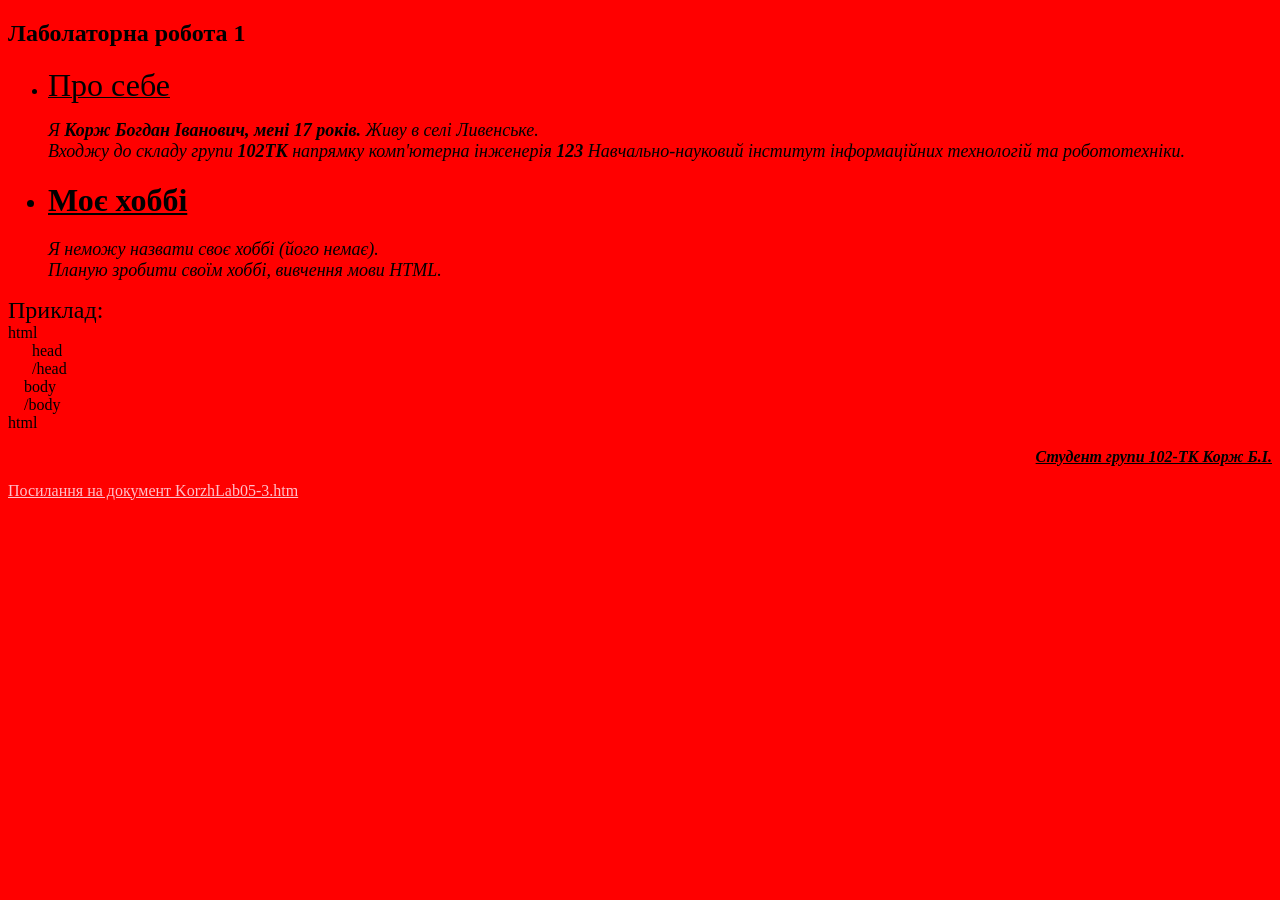
<file: KorzhLab02-9.1.htm>
<!DOCTYPE html>
<html>
    <head>
        <title> "Про себе","Моє хоббі"</title>
        <meta name="Description" content="Лаболаторна робота 1,WEB-програмування,про себе"/>
        <meta name="Keyvords"  content="Лаболаторна робота 1,WEB-програмування,про себе"/>
    </head>
            <body vlink="green" link="pink" style="background-color:#ff0000;">  
            <h2>Лаболаторна робота 1</h2>
            <p align="justify">
                <ul>
            <li><u><font size="6">Про себе</font></u></li></p>
            <p><font size="4"><i>Я <b>Корж Богдан Іванович, мені 17 років.</b> Живу в селі Ливенське.<br>
            Входжу до складу групи <b>102ТК</b> напрямку комп'ютерна інженерія <b>123</b>
            Навчально-науковий інститут інформаційних технологій та робототехніки.</i></font><br></p>
            <h2><li><u><font size="6">Моє хоббі</font></u></li></h2>
            <p><font size="4"><i>Я неможу назвати своє хоббі (його немає).<br>
            Планую зробити своїм хоббі, вивчення мови HTML.<br>
            </i></font>
        </ul>
    </p>
            <font size="5">Приклад:</font><br>
            <font size="3">html<br>
                &nbsp;&nbsp;&nbsp;&nbsp;&nbsp;&nbsp;head<br>
                &nbsp;&nbsp;&nbsp;&nbsp;&nbsp;&nbsp;/head<br>
                &nbsp;&nbsp;&nbsp;&nbsp;body<br>
                &nbsp;&nbsp;&nbsp;&nbsp;/body<br>
html<br>
<p align="right"><i><u><b>Студент групи 102-ТК Корж Б.І.</b></u></i></p>
</font>
<p>
    <a href="c:\Users\Admin\OneDrive\Рабочий стол\Веб програмування\Lab WEB1\KorzhLab05-3.htm" Target="">Посилання на документ KorzhLab05-3.htm</a>
</p>
        </body>
    </html>
</file>
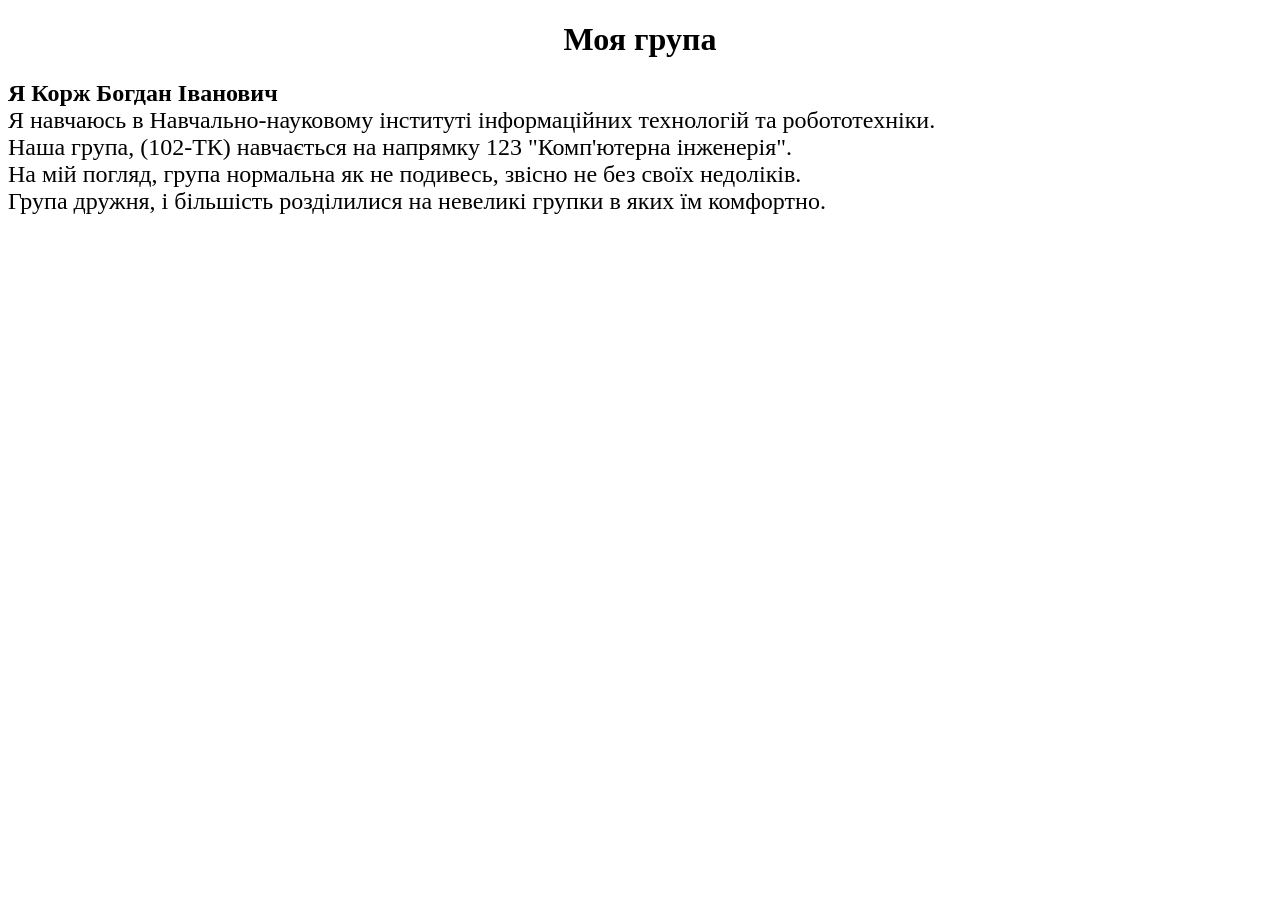
<file: KorzhLab03-4.htm>
<!DOCTYPE html>
<html>
    <head>
        <title>Моя група</title>
    </head>
    <body background="c:\Users\Admin\OneDrive\Документы\Лаболаторна робота 3 з WEB.gif">
         <h1 align="center">Моя група</h1>
        <p align="left">
            <font size="5">
            <b>Я Корж Богдан Іванович</b><br>
            Я навчаюсь в Навчально-науковому інституті інформаційних технологій та робототехніки.<br>
            Наша група, (102-ТК) навчається на напрямку 123 "Комп'ютерна інженерія".<br>
            На мій погляд, група нормальна як не подивесь, звісно не без своїх недоліків.<br>
            Група дружня, і більшість розділилися на невеликі групки в яких їм комфортно.<br>
        </font>
        </p>
    </body>
</html>
</file>
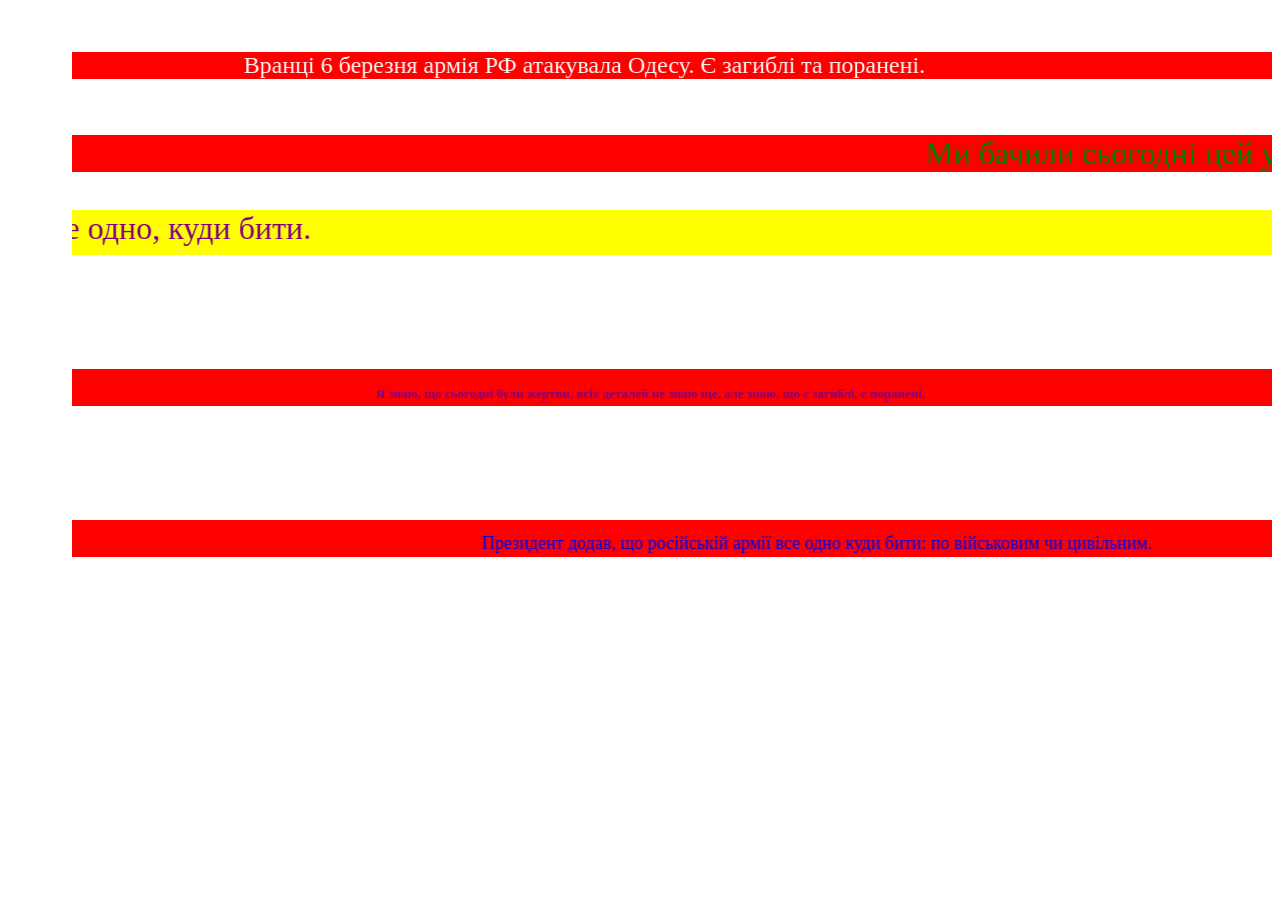
<file: KorzhLab04-2.htm>
<!DOCTYPE html>
<html>
    <head>
        <meta charset="utf-8">
        <title>Лаболаторна робота 4</title>
    </head>
    <body>
        <p align="right">
            <br><br>
            <marquee scrollamount="29" width="1200" heigh="60" bgColor="#ff0000"  behavior="alternate">
            <font color="#fffafa" face="verdana" size="5">
                Вранці 6 березня армія РФ атакувала Одесу. Є загиблі та поранені.</font>
             </marquee>
        </p>
        <p align="right">
            <br><br>
            <marquee  scrollamount="29" width="1200" heigh="60" bgColor="#ff0000"  behavior="scroll">
                <font color="green" face="verdana" size="6">
                    Ми бачили сьогодні цей удар.</font>
            </marquee>
            <br><br>
        </p>
        <p align="right">
                <font color="purple" face="verdana" size="6">
                    <marquee scrollamount="20" width="1200" height="45" bgColor="yellow"  behavior="slide" direction="right"> 
                        Ви бачите, з ким ми маємо справу, їм все одно, куди бити.
            </font>
                </marquee>
        </p>
        <p align="right">
            <br><br>
                <marquee scrollamount="29" width="1200" heigh="60" bgColor="#ff0000"  behavior="alternate">
                    <font color="purple" face="verdana" size="2"><b>
                    Я знаю, що сьогодні були жертви, всіх деталей не знаю ще, але знаю. що є загиблі, є поранені.
                    </b>
                    </font>
                </marquee>
        </p>
        <p align="right">
            <br><br>
                <marquee scrollamount="10" width="1200" heigh="60" bgColor="#ff0000"  behavior="alternate">
                    <font color="purplee" face="verdana" size="4">
                    Президент додав, що російській армії все одно куди бити: по військовим чи цивільним.
                    </font>
                </marquee>
        </p>
    </body>
</html>
</file>
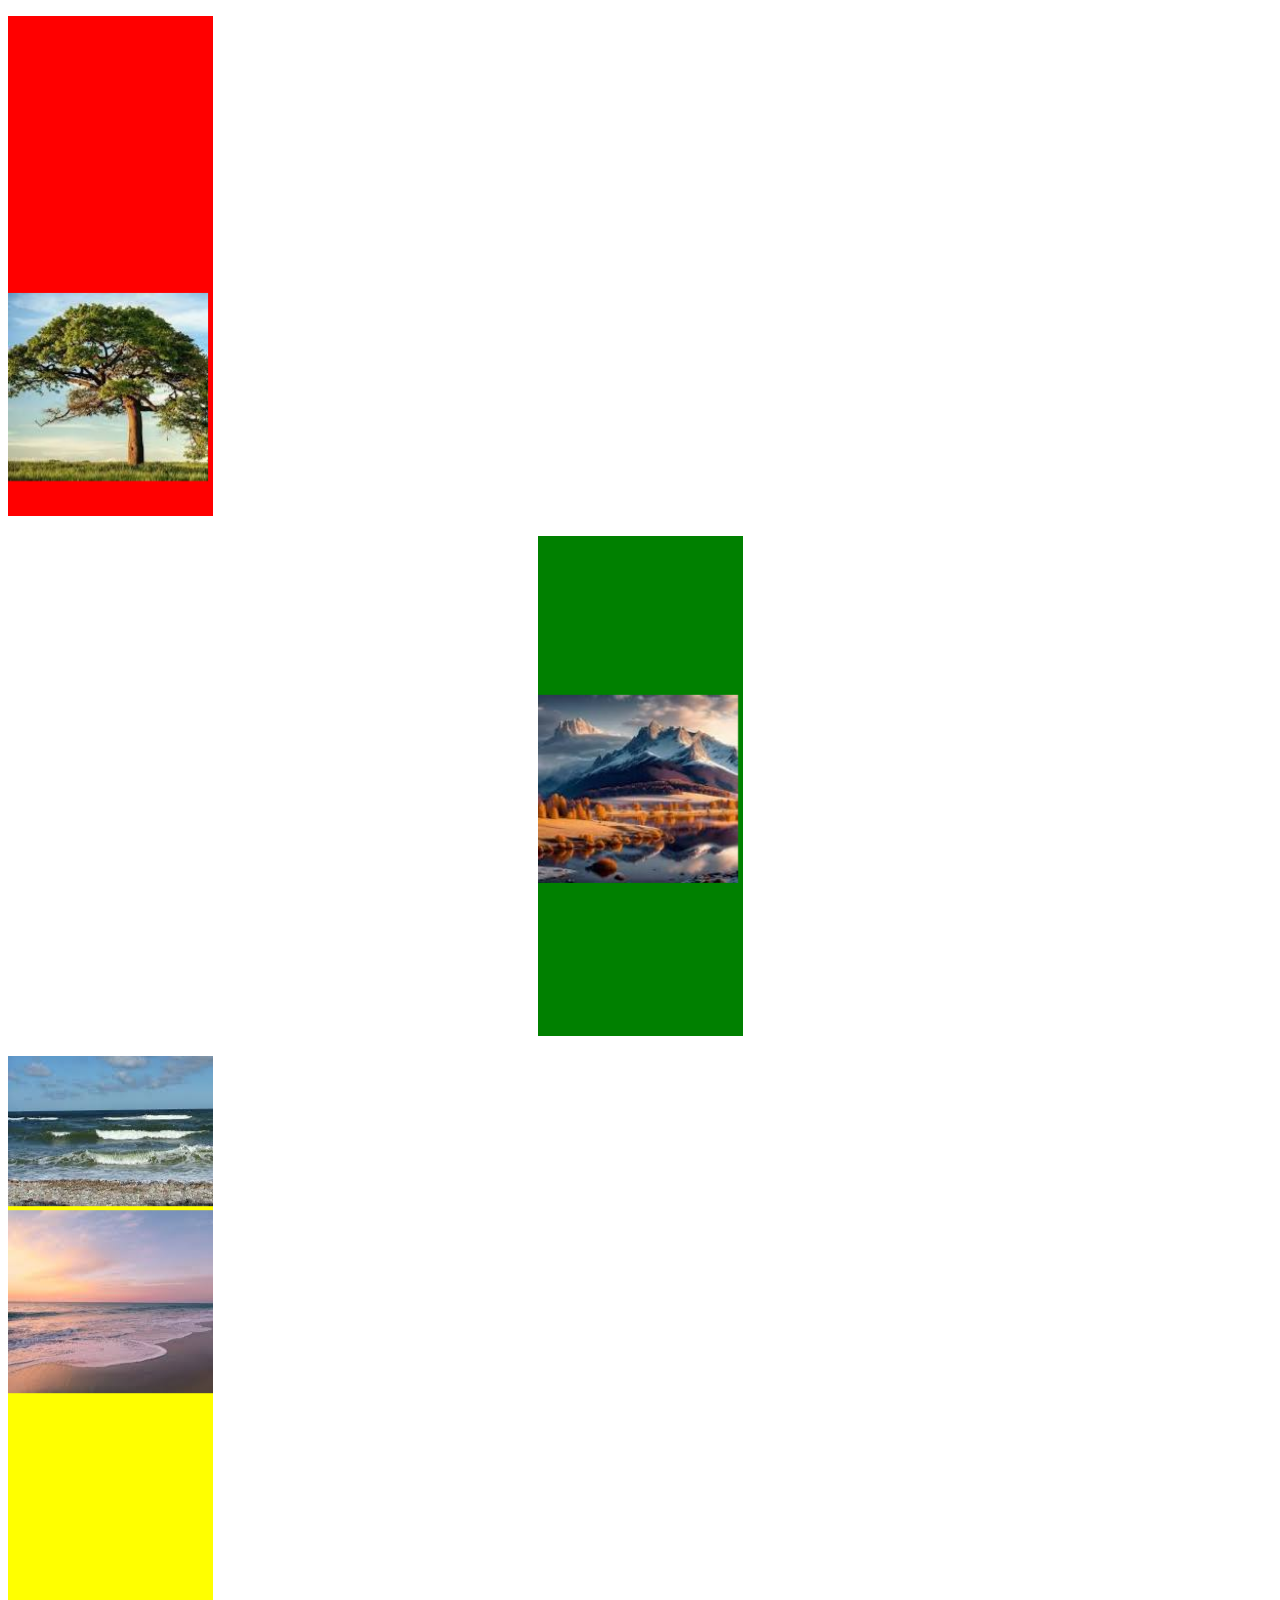
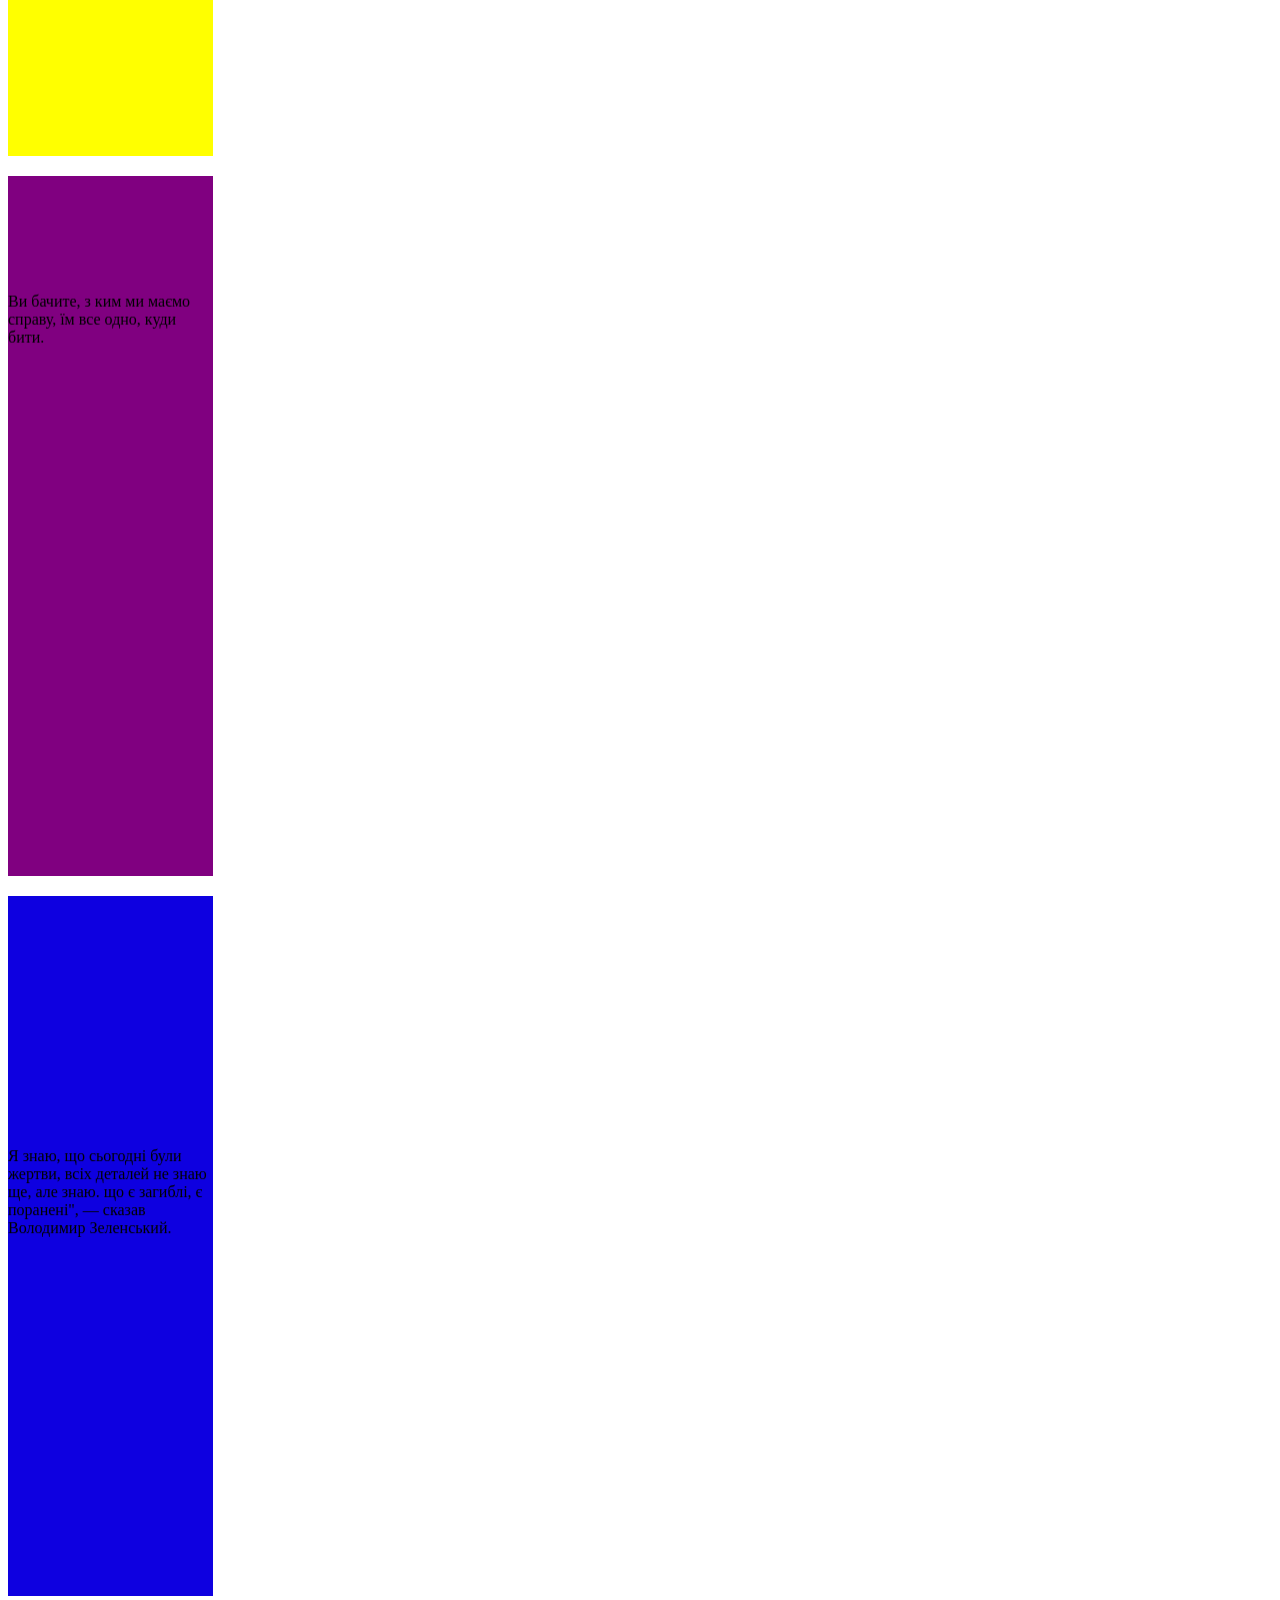
<file: KorzhLab04-3.htm>
<!DOCTYPE html>
<html>
    <head>
        <meta charset="utf-8">
        <title>Рухома картинка</title>
    </head>
    <body>
        <p>
            <marquee scrollamount="20" width="205" height="500" bgColor="#ff0000"  behavior="alternate" direction="down">
                <img src="[data-uri]" width="200" alt="gggg">
            </marquee>
        </p>
            <p align="center">
                <marquee scrollamount="20" width="205" height="500" bgColor="green"  behavior="scroll" direction="up">
                    <img src="[data-uri]" width="200" alt="hhh">
                </marquee>
            </p>
            <p>
                <marquee scrollamount="20" width="205" height="700" bgColor="yellow"  behavior="slide" direction="down">
                    <img src="[data-uri]"><img src="[data-uri]">
                </marquee>
            </p>
            <p>
                <marquee scrollamount="10" width="205" height="700" bgColor="purple"  behavior="slide" direction="down">
                    Ви бачите, з ким ми маємо справу, їм все одно, куди бити.
                </marquee> 
            </p>
            <p>
                <marquee scrollamount="20" width="205" height="700" bgColor="peple"  behavior="slide" direction="down">
                    Я знаю, що сьогодні були жертви, всіх деталей не знаю ще, але знаю. що є загиблі, є поранені", — сказав Володимир Зеленський.
    </body>
</html>
</file>
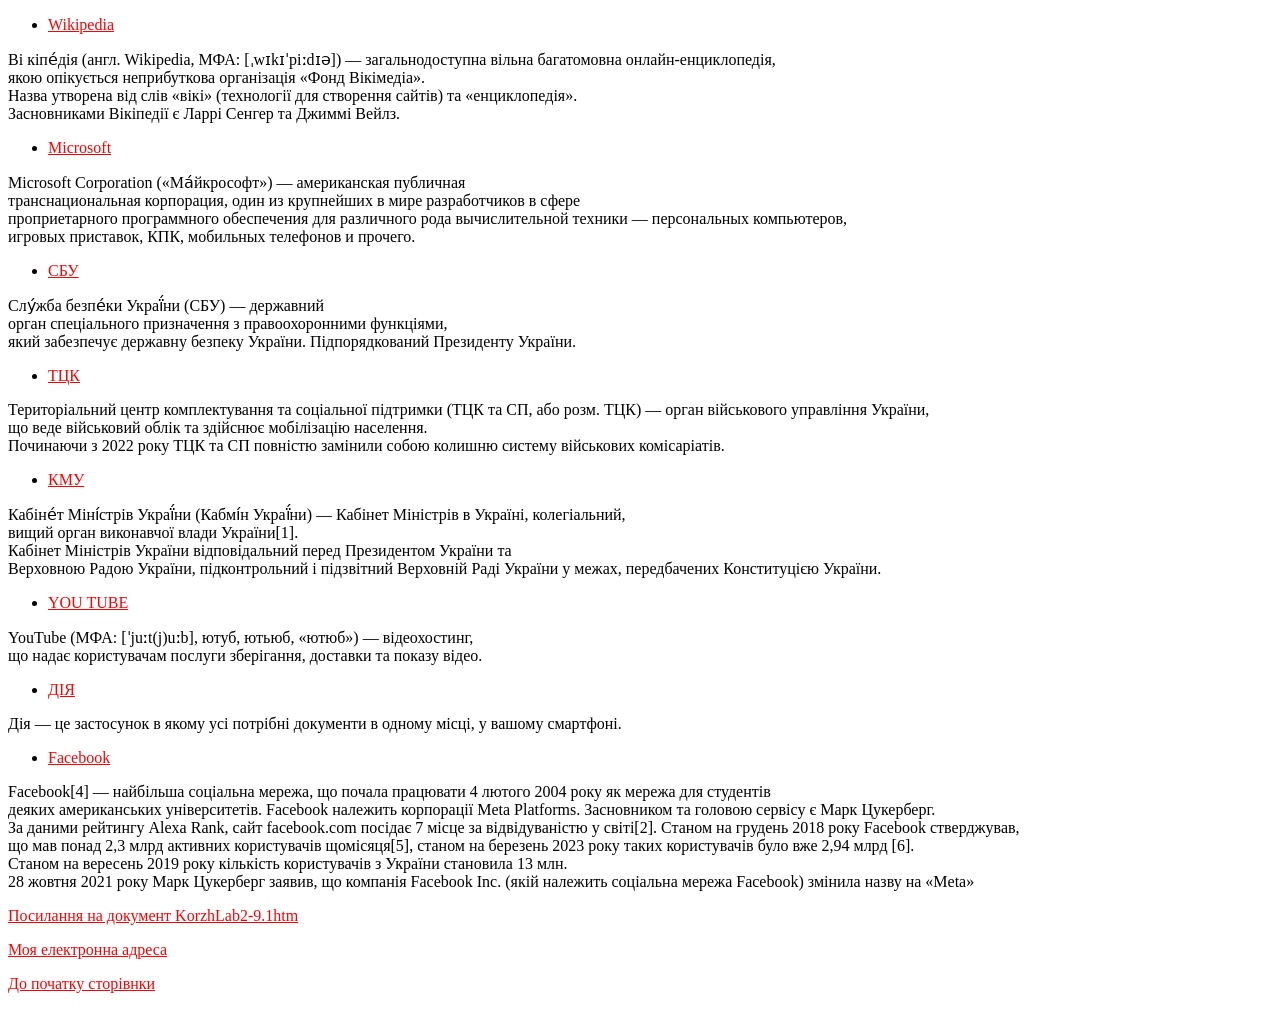
<file: KorzhLab05-3щщ.htm>
<!DOCTYPE html>
<html>
    <head>
        <meta charset="utf-8">
        <title>Мої гіпер посилання</title>
    </head>
    <body vlink="green" link="red">
        </p>
        <p>
            <ul>
                <li>
            <a href="https://ru.wikipedia.org/wiki/%D0%97%D0%B0%D0%B3%D0%BB%D0%B0%D0%B2%D0%BD%D0%B0%D1%8F_%D1%81%D1%82%D1%80%D0%B0%D0%BD%D0%B8%D1%86%D0%B0">Wikipedia</a>
                </li>
            </ul>
            <a name="Ві">Ві</a> кіпе́дія (англ. Wikipedia, МФА: [ˌwɪkɪˈpiːdɪə]) — загальнодоступна вільна багатомовна онлайн-енциклопедія,<br>
            якою опікується неприбуткова організація «Фонд Вікімедіа».<br> 
            Назва утворена від слів «вікі» (технології для створення сайтів) та «енциклопедія».<br> 
            Засновниками Вікіпедії є Ларрі Сенгер та Джиммі Вейлз.<br>
            </p>
            <p>
            <ul>
                <li>
                    <a href="https://www.microsoft.com/uk-ua">Microsoft</a> 
                </li>
            </ul>
            Microsoft Corporation («Ма́йкрософт») — американская публичная<br>
            транснациональная корпорация, один из крупнейших в мире разработчиков в сфере<br> 
            проприетарного программного обеспечения для различного рода вычислительной техники — персональных компьютеров,<br> 
            игровых приставок, КПК, мобильных телефонов и прочего.<br>
            </p>
                <p>
                    <ul>
                <li>
                    <a href="https://ssu.gov.ua/">СБУ<br>
                    </a>
                </li>
            </ul>
            Слу́жба безпе́ки Украї́ни (СБУ) — державний<br>
            орган спеціального призначення з правоохоронними функціями,<br> 
            який забезпечує державну безпеку України. Підпорядкований Президенту України.<br>
        </p>
        <p>
            <ul>
        <li>
            <a href="https://tck.pl.ua/">ТЦК</a>
        </li>
    </ul>
    Територіальний центр комплектування та соціальної підтримки (ТЦК та СП, або розм. ТЦК) — орган військового управління України,<br>  
    що веде військовий облік та здійснює мобілізацію населення.<br>  
    Починаючи з 2022 року ТЦК та СП повністю замінили собою колишню систему військових комісаріатів.<br> 
</p>
<p>
    <ul>
<li>
    <a href="https://www.kmu.gov.ua/">КМУ</a>
</li>
</ul>
Кабіне́т Міні́стрів Украї́ни (Кабмі́н Украї́ни) — Кабінет Міністрів в Україні, колегіальний,<br> 
вищий орган виконавчої влади України[1].<br> 
Кабінет Міністрів України відповідальний перед Президентом України та<br> 
Верховною Радою України, підконтрольний і підзвітний Верховній Раді України у межах, передбачених Конституцією України.<br>
</p>
<p>
    <ul>
<li>
    <a href="https://www.youtube.com/?gl=UA&hl=uk">YOU TUBE</a>
</li>
</ul>
YouTube (МФА: [ˈjuːt(j)uːb], ютуб, ютьюб, «ютюб») — відеохостинг,<br> 
що надає користувачам послуги зберігання, доставки та показу відео.<br>
</p>
<p>
    <ul>
<li>
    <a href="https://diia.gov.ua/">ДІЯ</a>
</li>
</ul>
Дія — це застосунок в якому усі потрібні документи в одному місці, у вашому смартфоні.<br> 
</p>
<p>
    <ul>
<li>
    <a href="https://uk-ua.facebook.com/">Facebook</a>
</li>
</ul>
Facebook[4] — найбільша соціальна мережа, що почала працювати 4 лютого 2004 року як мережа для студентів<br>
деяких американських університетів. Facebook належить корпорації Meta Platforms. Засновником та головою сервісу є Марк Цукерберг.<br> 
За даними рейтингу Alexa Rank, сайт facebook.com посідає 7 місце за відвідуваністю у світі[2]. Станом на грудень 2018 року Facebook стверджував,<br> 
що мав понад 2,3 млрд активних користувачів щомісяця[5], станом на березень 2023 року таких користувачів було вже 2,94 млрд [6].<br> 
Станом на вересень 2019 року кількість користувачів з України становила 13 млн.<br>
28 жовтня 2021 року Марк Цукерберг заявив, що компанія Facebook Inc. (якій належить соціальна мережа Facebook) змінила назву на «Meta»<br>
</p>
<p>
    <a href="c:\Users\Admin\OneDrive\Рабочий стол\Веб програмування\Lab WEB1\KorzhLab02-9.1.htm">Посилання на документ KorzhLab2-9.1htm</a>
</p>
<p>
    <a href="mailto:kkorzh2817@gmail.com">Моя електронна адреса</a>
</p>
<p>
    <a href="#Ві">До початку сторівнки</a>
</p>
    </body>
</html>
</file>
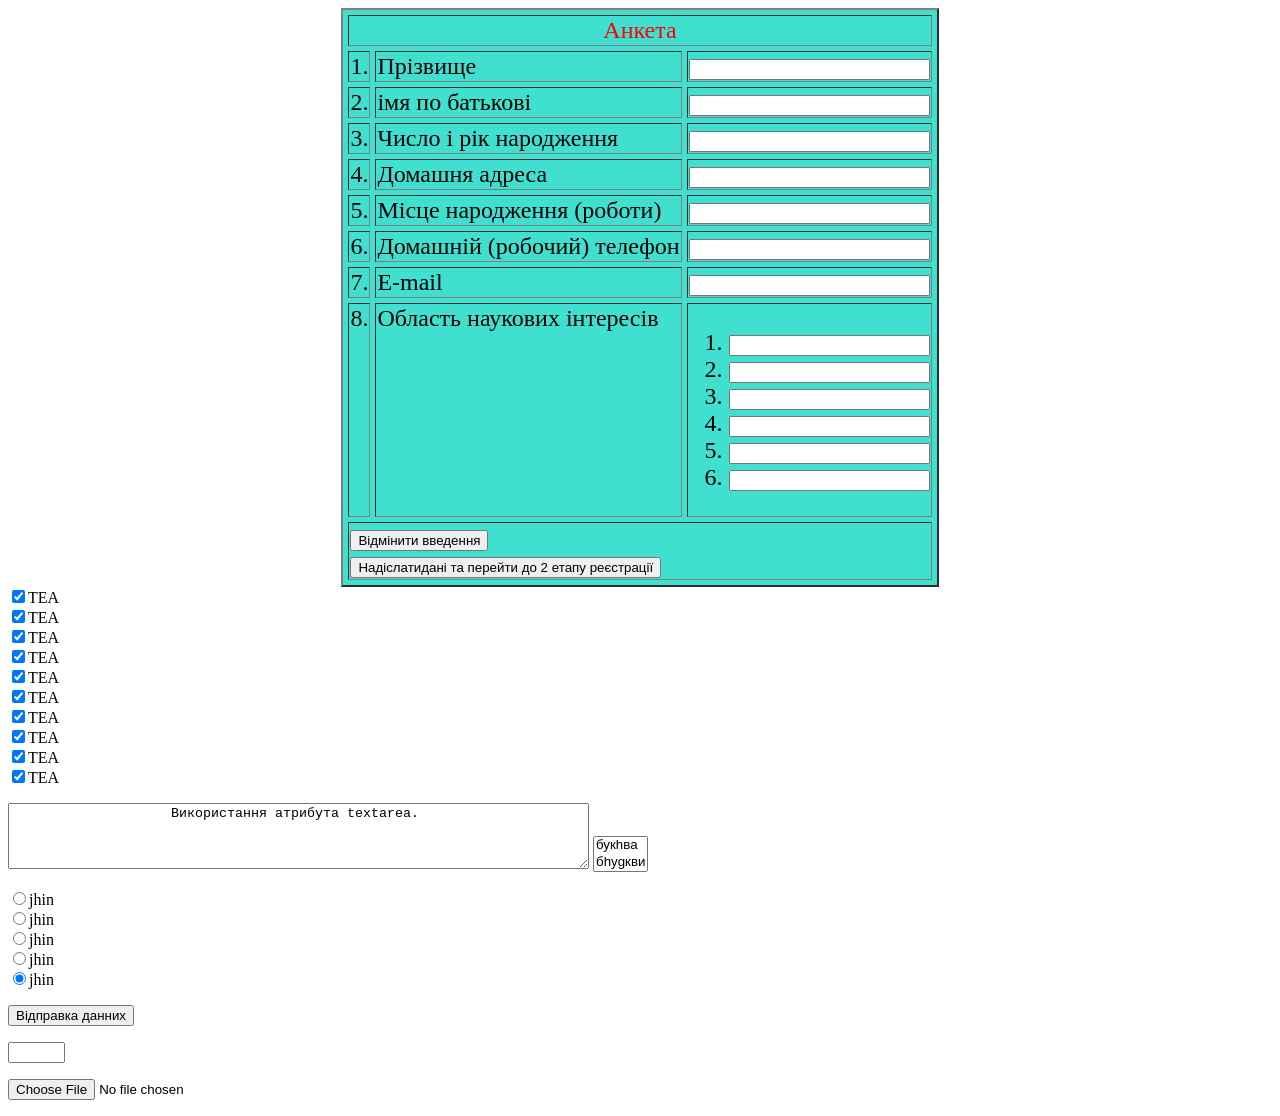
<file: KorzhLab07-2.htm>
<!DOCTYPE html>
<html>
    <title>
        Лаболаторнаробота №07-2
    </title>
    <meta charset="utf-8">
    <head></head>
    <body>
        <form>
            <div>
            <center><font size="5">
            <table border="2" cellspacing="5" bgcolor="turquoise">
                <tr>
                    <td colspan="3" align="center"><font color="red">Анкета</font></td>
                </tr>
                <tr>
                    <td>1.</td>
                    <td><label for="fio1">Прізвище</label></td>
                    <td><input id="fio1" type="text" size="28" maxlength="30"></td>
                </tr>
                <tr>
                    <td>2.</td>
                    <td><label for="name1">імя по батькові</label></td>
                    <td><input id="name1" type="name" size="28" maxlength="30"></td>
                </tr>
                <tr>
                    <td>3.</td>
                    <td><label for="name2">Число і рік народження</label></td>
                    <td><input id="name2" type="text" size="28" maxlength="30"></td>
                </tr>
                <tr>
                    <td>4.</td>
                    <td><label for="name3">Домашня адреса</label></td>
                    <td><input id="name3" type="email" size="28" maxlength="30"></td>
                </tr>
                <tr>
                    <td>5.</td>
                    <td><label for="name4">Місце народження (роботи)</label></td>
                    <td><input id="name4" type="text" size="28" maxlength="30"></td>
                </tr>
                <tr>
                    <td>6.</td>
                    <td><label for="name5">Домашній (робочий) телефон</label></td>
                    <td><input id="name5" type="tel" size="28" maxlength="10"></td>
                </tr>
                <tr>
                    <td>7.</td>
                    <td><label for="name6">E-mail</label></td>
                    <td><input id="name6" type="email" size="28" maxlength="23"></td>
                </tr>
                <tr valign="top">
                    <td>8.</td>
                    <td><label for="name7">Область наукових інтересів</label></td>
                    <td>
                    <ol>
                    <li><input id="name6" type="text" size="23" maxlength="23"></li>
                    <li><input id="name6" type="text" size="23" maxlength="23"></li>
                    <li><input id="name6" type="text" size="23" maxlength="23"></li>
                    <li><input id="name6" type="text" size="23" maxlength="23"></li>
                    <li><input id="name6" type="text" size="23" maxlength="23"></li>
                    <li><input id="name6" type="text" size="23" maxlength="23"></li>
                    </ol>
                    </td>
                </tr>
                <tr>
                    <td colspan="3"><input type="reset" name="name9" value="Відмінити введення"><br>
                    <input type="submit" value="Надіслатидані та перейти до 2 етапу реєстрації"></td>
                </tr>
            </table>
            </font>
            </center>
            </div>
            <input type="checkbox" name="tea" value="9" checked>TEA<br>
            <input type="checkbox" name="tea" value="8" checked>TEA<br>
            <input type="checkbox" name="tea" value="7" checked>TEA<br>
            <input type="checkbox" name="tea" value="6" checked>TEA<br>
            <input type="checkbox" name="tea" value="5" checked>TEA<br>
            <input type="checkbox" name="tea" value="4" checked>TEA<br>
            <input type="checkbox" name="tea" value="3" checked>TEA<br>
            <input type="checkbox" name="tea" value="2" checked>TEA<br>
            <input type="checkbox" name="tea" value="1" checked>TEA<br>
            <input type="checkbox" name="tea" value="0" checked>TEA<br>
            <p>
                <textarea name="address" wrap="virtual" cols="70" rows="4">
                    Використання атрибута textarea.</textarea>
                </textarea>
                <select name="Імена" size="2">
                    <option value="a">букhва</option>
                    <option value="ab">бhуgкви</option>
                    <option value="abc">буgкви</option>
                    <option value="abc">букgви</option>
                    <option value="abc">букgви</option>
                    <option value="abc">букffgви</option>
                    <option value="abc">букgви</option>
                    <option value="abc">букgви</option>
                </select>
            </p>
            <p>
                <input type="radio" name="Це радіо кнопка" value="0" checked>jhin<br>
                <input type="radio" name="Це радіо кнопка" value="0" checked>jhin<br>
                <input type="radio" name="Це радіо кнопка" value="0" checked>jhin<br>
                <input type="radio" name="Це радіо кнопка" value="0" checked>jhin<br>
                <input type="radio" name="Це радіо кнопка" value="0" checked>jhin<br>
            </p>
            <p>
                <input type="submit" name="hhh" value="Відправка данних"
            </p>
            <p>
                <input type="password" size="5" maxlength="9">
            </p>
            <p>
                <input type="file" name="jjjjjhh" size="1000">
            </p>
            </form>
    </body>
</html>
</file>
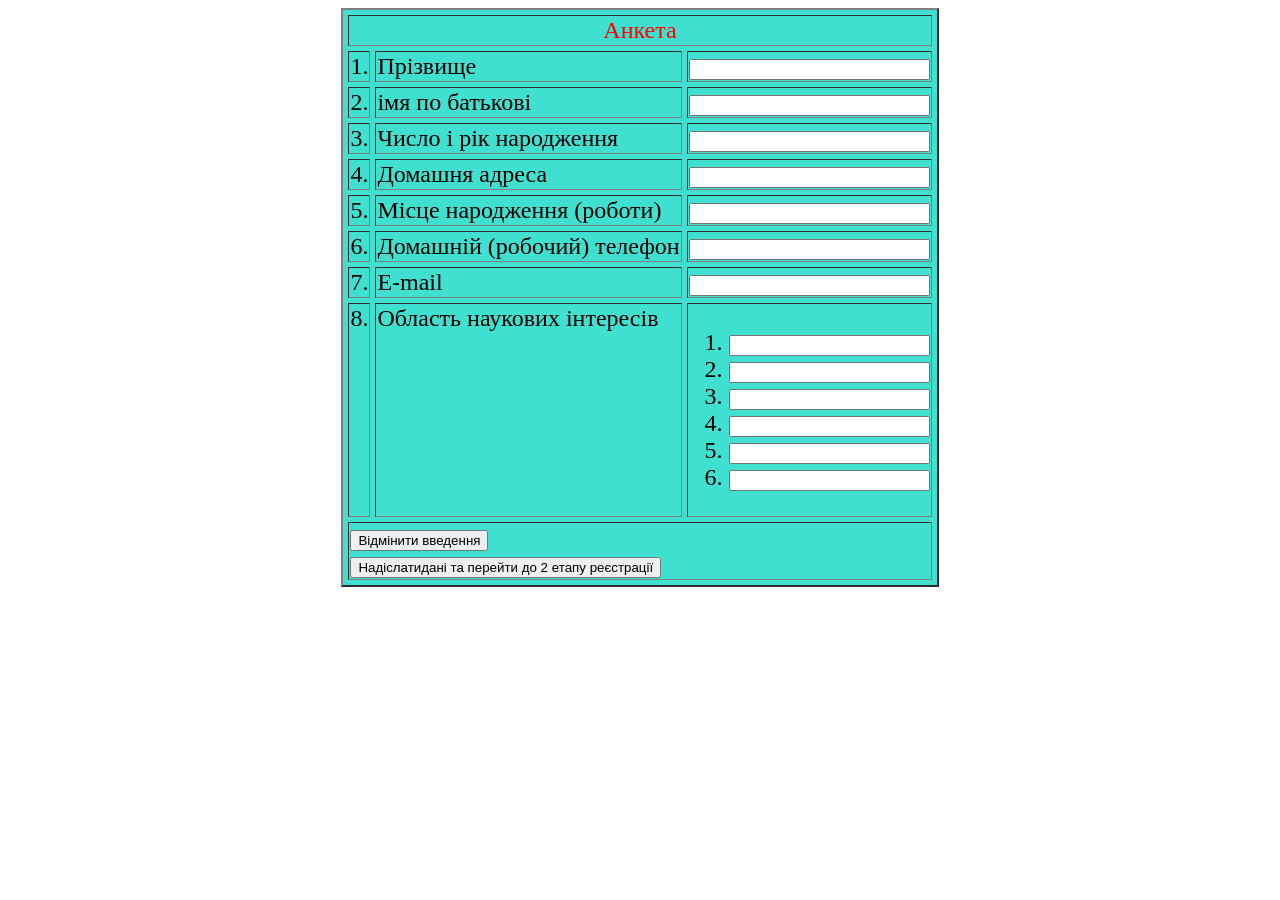
<file: KorzhLab07-3.htm>
<!DOCTYPE html>
<html>
    <head>
        <title>Лаболаторна №07-3</title>
        <meta charset="utf-8">
    </head>
    <body>
        <form>
        <div>
        <center><font size="5">
        <table border="2" cellspacing="5" bgcolor="turquoise">
            <tr>
                <td colspan="3" align="center"><font color="red">Анкета</font></td>
            </tr>
            <tr>
                <td>1.</td>
                <td><label for="fio1">Прізвище</label></td>
                <td><input id="fio1" type="text" size="28" maxlength="30"></td>
            </tr>
            <tr>
                <td>2.</td>
                <td><label for="name1">імя по батькові</label></td>
                <td><input id="name1" type="name" size="28" maxlength="30"></td>
            </tr>
            <tr>
                <td>3.</td>
                <td><label for="name2">Число і рік народження</label></td>
                <td><input id="name2" type="text" size="28" maxlength="30"></td>
            </tr>
            <tr>
                <td>4.</td>
                <td><label for="name3">Домашня адреса</label></td>
                <td><input id="name3" type="email" size="28" maxlength="30"></td>
            </tr>
            <tr>
                <td>5.</td>
                <td><label for="name4">Місце народження (роботи)</label></td>
                <td><input id="name4" type="text" size="28" maxlength="30"></td>
            </tr>
            <tr>
                <td>6.</td>
                <td><label for="name5">Домашній (робочий) телефон</label></td>
                <td><input id="name5" type="tel" size="28" maxlength="10"></td>
            </tr>
            <tr>
                <td>7.</td>
                <td><label for="name6">E-mail</label></td>
                <td><input id="name6" type="email" size="28" maxlength="23"></td>
            </tr>
            <tr valign="top">
                <td>8.</td>
                <td><label for="name7">Область наукових інтересів</label></td>
                <td>
                <ol>
                <li><input id="name6" type="text" size="23" maxlength="23"></li>
                <li><input id="name6" type="text" size="23" maxlength="23"></li>
                <li><input id="name6" type="text" size="23" maxlength="23"></li>
                <li><input id="name6" type="text" size="23" maxlength="23"></li>
                <li><input id="name6" type="text" size="23" maxlength="23"></li>
                <li><input id="name6" type="text" size="23" maxlength="23"></li>
                </ol>
                </td>
            </tr>
            <tr>
                <td colspan="3"><input type="reset" name="name9" value="Відмінити введення"><br>
                <input type="submit" value="Надіслатидані та перейти до 2 етапу реєстрації"></td>
            </tr>
        </table>
        </font>
        </center>
        </div>
        </form>
    </body>
</html>
</file>
